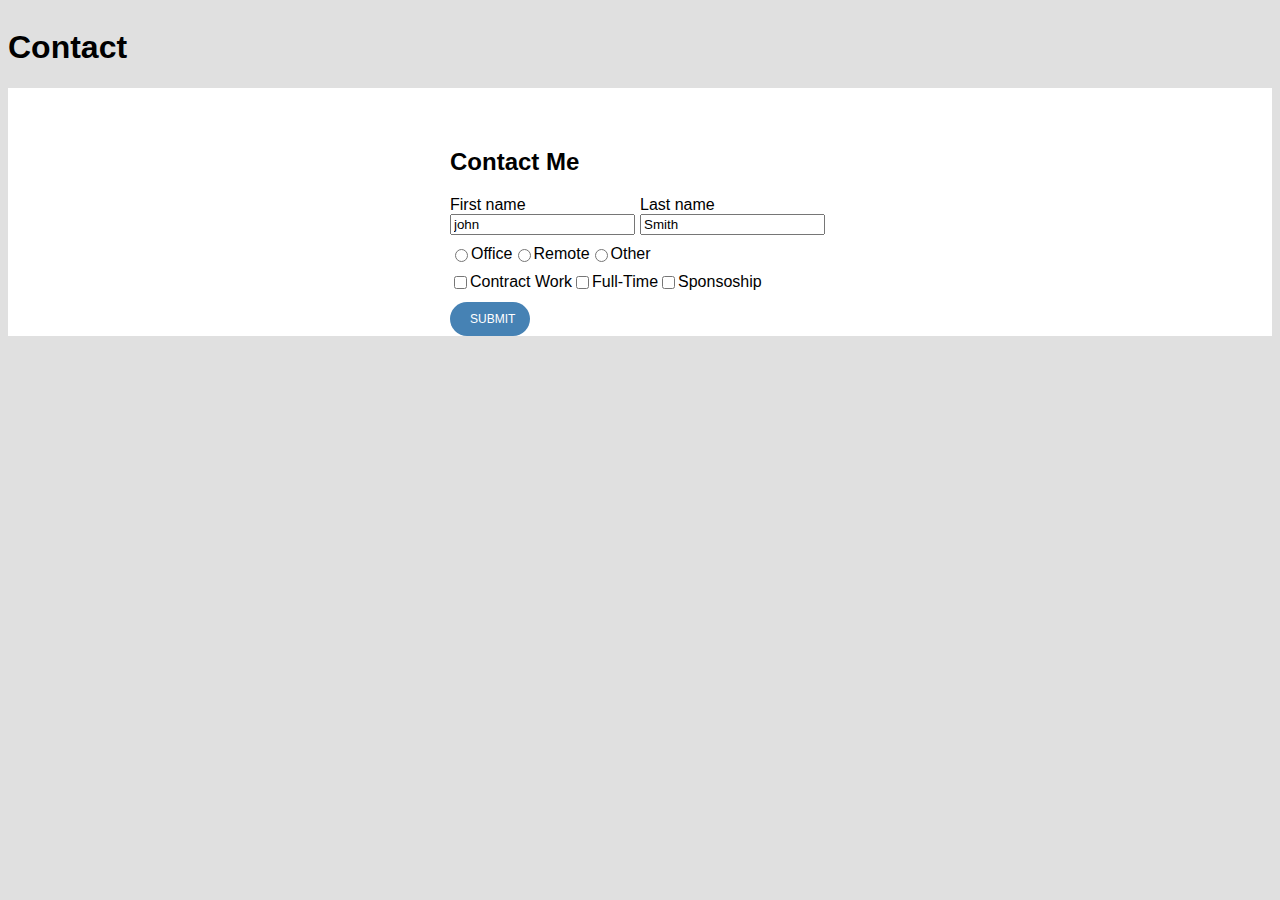
<file: pages/contacts.html>
<!Doctype html>
	<!DOCTYPE html>
	<html>
	<head>
		<meta charset="utf-8">
		<meta name="viewport" content="width=device-width, initial-scale=1">
		<link rel="stylesheet" href="../styles.css" />
		<link />
		<title>Contact</title>
	</head>
	<body>
	 <h1>Contact</h1>
	 <section>
      <form>
      <h2>Contact Me</h2>
      <div class='input-section'>
       <div class='input-group'>        
        <label for='first-name'>First name</label>
        <input type="text" id='first-name' name="first-name" value='john'></input>
      </div>   
      <div class='input-group'>
        <label for='last-name'>Last name</label>
        <input type="text" id='last-name' name="last-name" value='Smith'></input>
      </div>
    </div>

      <div class='input-section'>
        <input type="radio" id='office' name="office" value='office'></input>
        <label for='office'>Office</label>
        <input type="radio" id='remote' name="remote" value='remote'></input>
        <label for='remote'>Remote</label><input type="radio" id='other' name="other" value='other'></input>
        <label for='other'>Other</label>
      </div>

      <div class='input-section'>
        <input type="checkbox" id='contract' name="contract" value='contract'></input>
        <label for='contract'>Contract Work</label>
         <input type="checkbox" id='full-time' name="full-time" value='full-time'></input>
        <label for='full-time'>Full-Time</label> <input type="checkbox" id='sponsorship' name="sponsorship" value='sponsorship'></input>
        <label for='sponsorship'>Sponsoship</label>
       </div>

        <input class='button' type="submit" value="submit"></input>

        </form>
    </section>
	</body>
	</html>
</file>
<file: styles.css>
body {
	display: flex;
	flex-direction: column;
	font-family: 'Roboto', sans-serif;
	background-color: #e0e0e0;

}

nav {
	width: 100%;
	height: 50px;
	display: flex;
	justify-content: space-between;
}

.nav-bar {
	display: flex;
	justify-content: flex-end;
	list-style-type: none;
	text-transform: uppercase;
	font-size: 12px;
}

li {
	margin: 15px 5px;
}

.logo {
	height: 50px;
	margin: 15px 30px;
}

section {
	width: 100%;
	background-color: white;
	/*background-color: #234def;*/
	display: flex;
	justify-content: center;
	flex-wrap: wrap;
	padding: 40px 0 0 0;


}

.hero {
	width: 100%;
	height: 250px;
	display: flex;
	justify-content: space-between;
	flex-wrap: wrap;
/*	margin-top: 10px;
	margin-bottom: 10px;
	border: solid black 10px;
	border-radius: 15px;	*/
}

.hero-info {
	margin: 30px;
	max-width: 300px;
}

.hero-image {
	width: 400px;
	height: 300px;
	margin: 30px;
}

@media only screen and (max-width:  900px) {
	.hero-info {
		max-width: 900px;
	}

	.hero-image{
		visibility: hidden;
	}
}

.styled-break {
	width: 30px;
	height: 5px;
	background-color: rebeccapurple;
	border-radius: 2.5;
	margin: 30px 0 30px 0;
}

.avatar {
	height: 100px;
	width: 80px;
	border-radius:  100px;
}
.about-me {
	width: 300px;
	margin: 5px;
	display: flex;
	justify-content: space-evenly;
}

.info {
	max-width: 300px;
	margin: 30px;
	font-size: 14px;
}

#name {
	font-size: 45px;
	color: black;
}
.fa-solid {
	margin: 3px;
}

#main {
	box-shadow: 3px 3px 5px gray;
}

.button {
	border: 0;
	padding: 10px 20px;
	font-size: 20px;
	background-color: steelblue;
	width: 80px;
	border-radius: 20px;
	color: white;
	text-transform: uppercase;
	font-size: 12px;
	text-align: centre;

}

.button:hover {
	background-color: royalblue;
}

.button:active {
	box-shadow: inset -2px -2px 3px rgba(255, 255, 255, 0.6);
}

.input-section {
	margin: 10px 0;
	display: flex;
}
.input-group {
	display: flex;
	flex-direction: column;
	margin: 0 5px 0 0;
}
footer {
	width: 100%;
	display: flex;
	justify-content: center;
	margin: 0 auto;
	
}
.footer-social {
	justify-self: flex-end !important;
}
.footer-section {
	padding: 1.32rem 0;
    margin: 2rem 2rem 1.32rem 2rem;
    border-top: 0.05rem solid #666666;
}

@media only screen and (max-width: 500px) {
	footer {
		background-color: royalblue;
	}
}

a {
	text-decoration: none;
	color: black;
}

a:hover {
	color: orangered;
}

a:active {
	color: purple;
}
</file>
